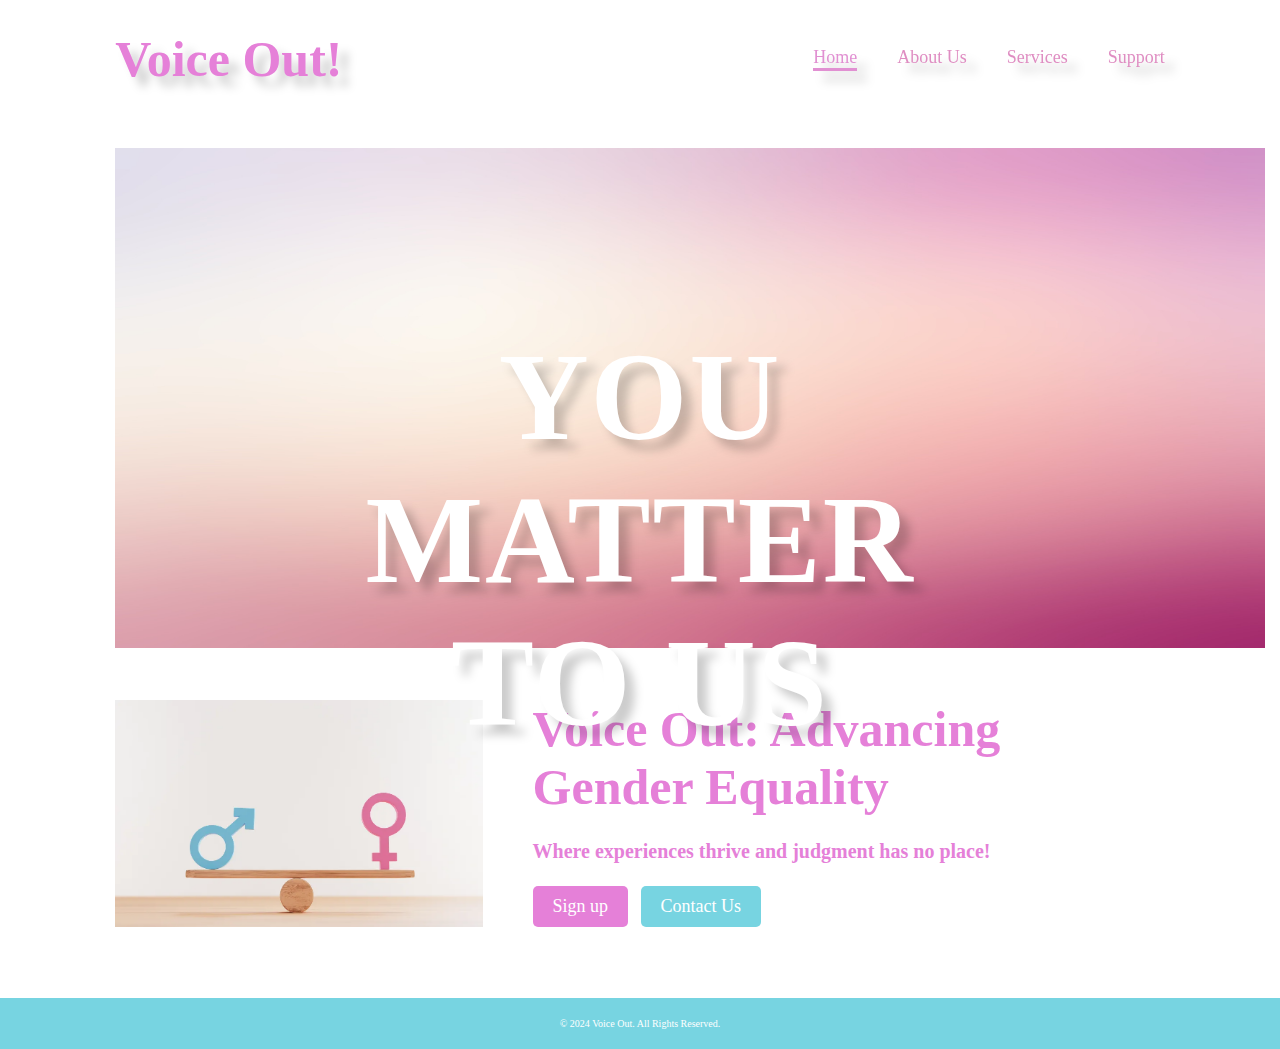
<file: webpage/index.html>
<!DOCTYPE html>
<html lang="en">
<head>
    <meta charset="utf-8">
    <meta name="viewport" content="width=device-width,initial-scale=1">
    <link href="https://fonts.googleapis.com/css2?family=Poppins:wght@400;600&display=swap" rel="stylesheet">
    <link rel="stylesheet" href="style.css">
    <title>Voice Out: Advancing Gender Equality</title>
</head>
<body>
    <header>
        <a href="#" class="logo"> Voice Out!</a> 
        <nav>
            <a href="#" class="active"> Home</a>
            <a href="about.html" >About Us</a>
            <a href="#" >Services</a>
            <a href="#" >Support</a>
        </nav>
    </header>
    <section class="Home">
        <div class="home-img">
            <img src="bg.jpg" alt="Background Image" height="500px" width="1150px">
             <div class="overlay-text">
                <h5>YOU MATTER TO US</h5>
             </div>
        <div class="home-content">
            <div class="home-design">
                <img src="home.webp">
            </div>
            <h3 class="texting-text">Voice Out: Advancing Gender Equality<span></span></h3>
            <h1>Where experiences thrive and judgment has no place!</h1>
            <a href="#about" class="btn">Sign up</a>
            <a href="#contact us" class="btn secondary-btn">Contact Us</a>
    </section>


</body>

<footer>
    <div class="footer-content">
        <p>&copy; 2024 Voice Out. All Rights Reserved.</p>
    </div>
</footer>
</html>
</file>
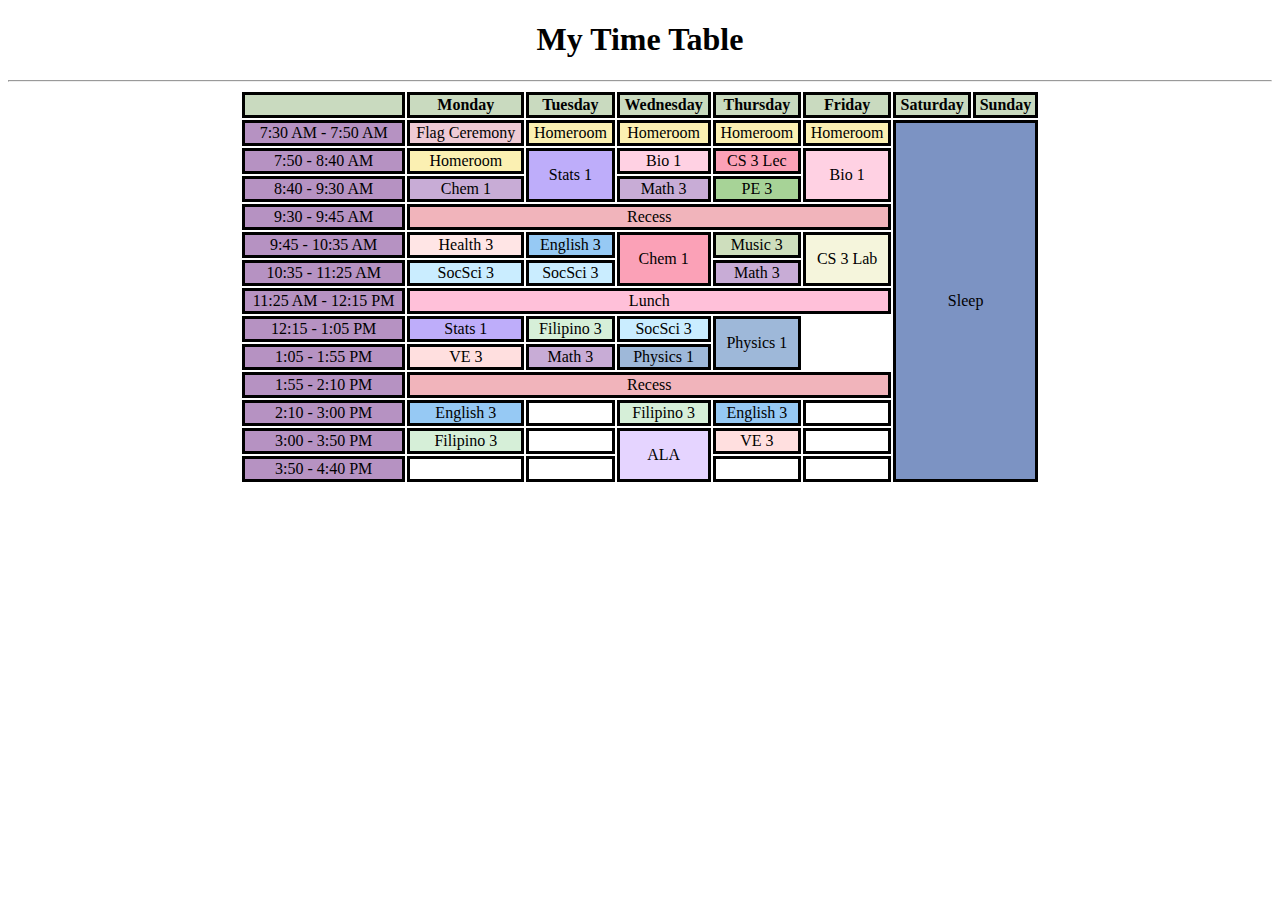
<file: files/My Time Table.html>
<!DOCTYPE html>
<html>
	<head>
		<title> Graded Exercise </title>
	</head>

	<body>
		<h1 align="center"> My Time Table </h1>
		<hr> </hr>
		
		<table width="800" align="center">
		 <tr bgcolor="#C9DABF" align="center">
			<th style="border-style: solid; border-width: 1px black;" witdh="#C9DABF"> </th>
			<th style="border-style: solid; border-width: 1px black;" witdh="#C9DABF"> Monday </th>
			<th style="border-style: solid; border-width: 1px black;" witdh="#C9DABF"> Tuesday </th>
			<th style="border-style: solid; border-width: 1px black;" witdh="#C9DABF"> Wednesday </th>
			<th style="border-style: solid; border-width: 1px black;" witdh="#C9DABF"> Thursday </th>
			<th style="border-style: solid; border-width: 1px black;" witdh="#C9DABF"> Friday </th>
			<th style="border-style: solid; border-width: 1px black;" witdh="#C9DABF"> Saturday </th>
			<th style="border-style: solid; border-width: 1px black;" witdh="#C9DABF"> Sunday </th>
		 </tr>
		 
		 <tr align="center">
			<td style="border-style: solid; border-width: 1px black;" bgcolor="#B692C2"> 7:30 AM - 7:50 AM </td>
			<td style="border-style: solid; border-width: 1px black;" bgcolor="#EECAD5"> Flag Ceremony </td>
			<td style="border-style: solid; border-width: 1px black;" bgcolor="#FBF0B2"> Homeroom </td>
			<td style="border-style: solid; border-width: 1px black;" bgcolor="#FBF0B2"> Homeroom </td>
			<td style="border-style: solid; border-width: 1px black;" bgcolor="#FBF0B2"> Homeroom </td>
			<td style="border-style: solid; border-width: 1px black;" bgcolor="#FBF0B2"> Homeroom </td>
			<td style="border-style: solid; border-width: 1px black;" rowspan="13" colspan="2" bgcolor="7C93C3"> Sleep </td>
		 </tr>
		 
		 
		 <tr align="center">
			<td style="border-style: solid; border-width: 1px black;" bgcolor="#B692C2"> 7:50 - 8:40 AM </td>
			<td style="border-style: solid; border-width: 1px black;" bgcolor="#FBF0B2"> Homeroom </td>
			<td style="border-style: solid; border-width: 1px black;" bgcolor="#BEADFA" rowspan=2> Stats 1 </td>
			<td style="border-style: solid; border-width: 1px black;" bgcolor="#FFD1E3"> Bio 1 </td>
			<td style="border-style: solid; border-width: 1px black;" bgcolor="#FBA1B7"> CS 3 Lec</td>
			<td style="border-style: solid; border-width: 1px black;" bgcolor="#FFD1E3" rowspan=2> Bio 1 </td>
		</tr>
		
<tr align="center">
			<td style="border-style: solid; border-width: 1px black;" bgcolor="#B692C2"> 8:40 - 9:30 AM </td>
			<td style="border-style: solid; border-width: 1px black;" bgcolor="#C8ACD6"> Chem 1 </td>
			<td style="border-style: solid; border-width: 1px black;" bgcolor="#C8ACD6"> Math 3 </td>
			<td style="border-style: solid; border-width: 1px black;" bgcolor="#A7D397"> PE 3 </td>
		</tr>
		
		<tr align="center">
			<td style="border-style: solid; border-width: 1px black;" bgcolor="#B692C2"> 9:30 - 9:45 AM </td>
			<td style="border-style: solid; border-width: 1px black;" bgcolor="#F1B4BB" colspan=5> Recess </td>
		</tr>
		
		<tr align="center">
			<td style="border-style: solid; border-width: 1px black;" bgcolor="B692C2"> 9:45 - 10:35 AM </td>
			<td style="border-style: solid; border-width: 1px black;" bgcolor="#FFE5E5"> Health 3 </td>
			<td style="border-style: solid; border-width: 1px black;" bgcolor="#96C9F4"> English 3 </td>
			<td style="border-style: solid; border-width: 1px black;" bgcolor="#FBA1B7" rowspan=2> Chem 1 </td>
			<td style="border-style: solid; border-width: 1px black;" bgcolor="#CEDEBD"> Music 3 </td>
			<td style="border-style: solid; border-width: 1px black;" bgcolor="#F5F5DC" rowspan=2> CS 3 Lab </td>
		</tr>
		
		<tr align="center">
			<td style="border-style: solid; border-width: 1px black;" bgcolor="#B692C2"> 10:35 - 11:25 AM </td>
			<td style="border-style: solid; border-width: 1px black;" bgcolor="#CAEDFF"> SocSci 3 </td>
			<td style="border-style: solid; border-width: 1px black;" bgcolor="#CAEDFF"> SocSci 3 </td>
            <td style="border-style: solid; border-width: 1px black;" bgcolor="#C8ACD6"> Math 3 </td>
		</tr>
		
		<tr align="center">
		<td style="border-style: solid; border-width: 1px black;" bgcolor="#B692C2"> 11:25 AM - 12:15 PM </td>
		<td style="border-style: solid; border-width: 1px black;" bgcolor="#FFC0D9" colspan=5> Lunch </td>
		</tr>
		
		<tr align="center">
		<td style="border-style: solid; border-width: 1px black;" bgcolor="#B692C2"> 12:15 - 1:05 PM </td>
		<td style="border-style: solid; border-width: 1px black;" bgcolor="#BEADFA"> Stats 1 </td>
		<td style="border-style: solid; border-width: 1px black;" bgcolor="#D6EFD8"> Filipino 3 </td>
		<td style="border-style: solid; border-width: 1px black;" bgcolor="#CAEDFF"> SocSci 3 </td>
		<td style="border-style: solid; border-width: 1px black;" bgcolor="#9EB8D9" rowspan=2> Physics 1 </td>
        
		</tr>
		
		<tr align="center">
		<td style="border-style: solid; border-width: 1px black;" bgcolor="#B692C2"> 1:05 - 1:55 PM </td>
		<td style="border-style: solid; border-width: 1px black;" bgcolor="#FFDFDF"> VE 3 </td>
		<td style="border-style: solid; border-width: 1px black;" bgcolor="#C8ACD6"> Math 3 </td>
		<td style="border-style: solid; border-width: 1px black;" bgcolor="#9EB8D9"> Physics 1 </td>
		</tr>
		
		<tr align="center">
		<td style="border-style: solid; border-width: 1px black;" bgcolor="#B692C2"> 1:55 - 2:10 PM </td>
		<td style="border-style: solid; border-width: 1px black;" bgcolor="#F1B4BB" colspan=5> Recess </td>
		</tr>
		
		<tr align="center">
		<td style="border-style: solid; border-width: 1px black;" bgcolor="#B692C2"> 2:10 - 3:00 PM </td>
		<td style="border-style: solid; border-width: 1px black;" bgcolor="96C9F4"> English 3 </td>
		<td style="border-style: solid; border-width: 1px black;" bgcolor=""> </td>
		<td style="border-style: solid; border-width: 1px black;" bgcolor="#D6EFD8"> Filipino 3 </td>
		<td style="border-style: solid; border-width: 1px black;" bgcolor="#96C9F4"> English 3 </td>
		<td style="border-style: solid; border-width: 1px black;" bgcolor=""> </td>
		</tr>
		
		<tr align="center">
		<td style="border-style: solid; border-width: 1px black;" bgcolor="#B692C2"> 3:00 - 3:50 PM </td>
		<td style="border-style: solid; border-width: 1px black;" bgcolor="#D6EFD8"> Filipino 3 </td>
		<td style="border-style: solid; border-width: 1px black;" bgcolor=""> </td>
		<td style="border-style: solid; border-width: 1px black;" bgcolor="#E5D4FF" rowspan=2> ALA </td>
		<td style="border-style: solid; border-width: 1px black;" bgcolor="#FFDFDF"> VE 3 </td>
		<td style="border-style: solid; border-width: 1px black;" bgcolor=""> </td>
		</tr>
		
		<tr align="center">
		<td style="border-style: solid; border-width: 1px black;" bgcolor="#B692C2"> 3:50 - 4:40 PM </td>
		<td style="border-style: solid; border-width: 1px black;"> </td>
		<td style="border-style: solid; border-width: 1px black;" bgcolor=""> </td>
		<td style="border-style: solid; border-width: 1px black;" bgcolor=""> </td>
		<td style="border-style: solid; border-width: 1px black;" bgcolor=""> </td>
		</tr>
		
		</table>
	</body>
</html>
</file>
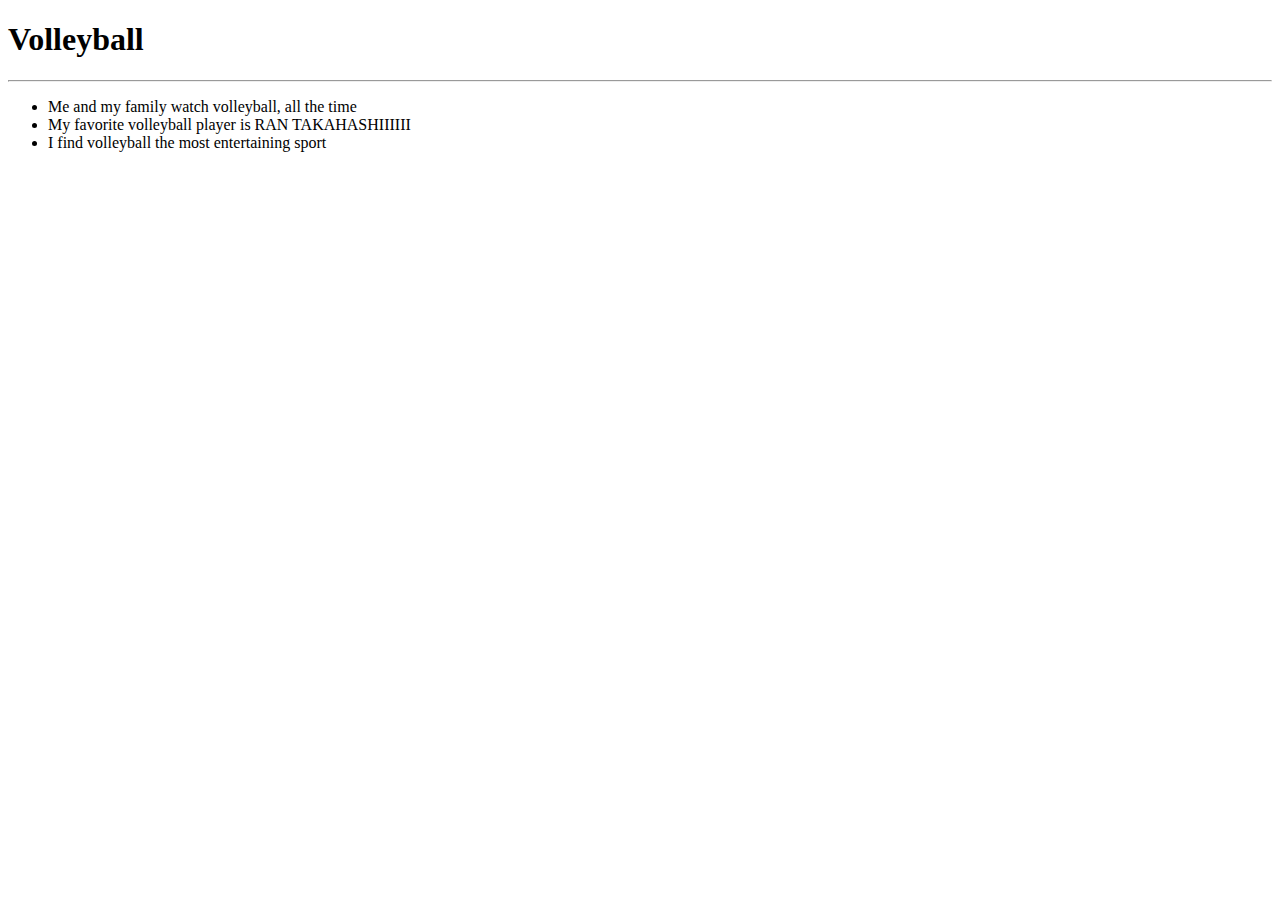
<file: files/subpage 1.html>
<!DOCTYPE html>
<html>
  <head>
    <title>Graded Excercise</title>
  </head>
  <body>
    
      <h1>Volleyball</h1>
      <hr>
      
      <ul>
        <li>Me and my family watch volleyball, all the time</li>
        <li>My favorite volleyball player is RAN TAKAHASHIIIIII</li>
        <li>I find volleyball the most entertaining sport</li>
      </ul>
      
  </body>
</html>
</file>
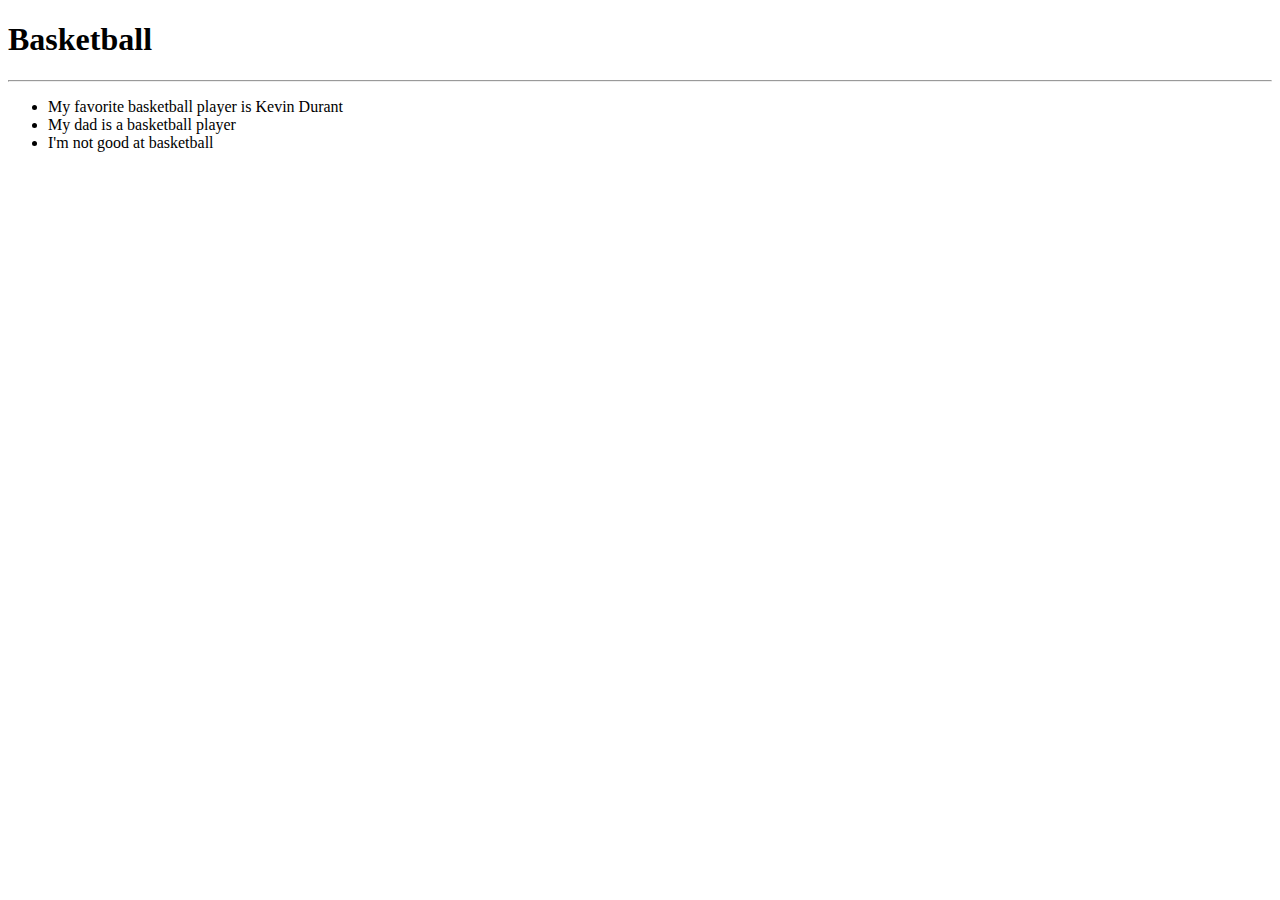
<file: files/subpage 2.html>
<!DOCTYPE html>
<html>
  <head>
    <title>Graded Excercise</title>
  </head>
  <body>
    
      <h1>Basketball</h1>
      <hr>
      
      <ul>
        <li>My favorite basketball player is Kevin Durant </li>
        <li>My dad is a basketball player</li>
        <li>I'm not good at basketball</li>
      </ul>
      
  </body>
</html>
</file>
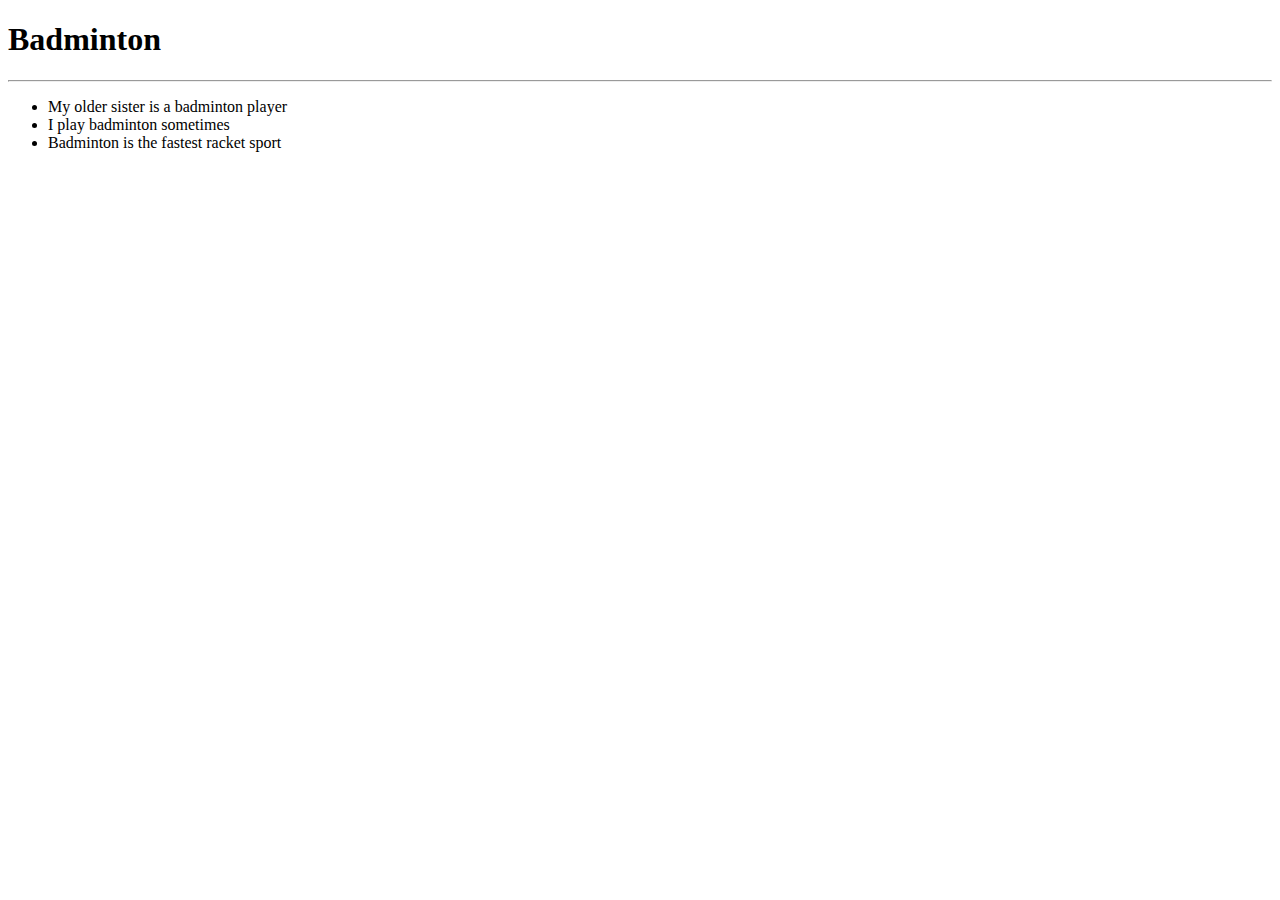
<file: files/subpage 3.html>
<!DOCTYPE html>
<html>
  <head>
    <title>Graded Excercise</title>
  </head>
  <body>
    
      <h1>Badminton</h1>
      <hr>
      
      <ul>
        <li>My older sister is a badminton player</li>
        <li>I play badminton sometimes</li>
        <li>Badminton is the fastest racket sport</li>
      </ul>
      
  </body>
</html>
</file>
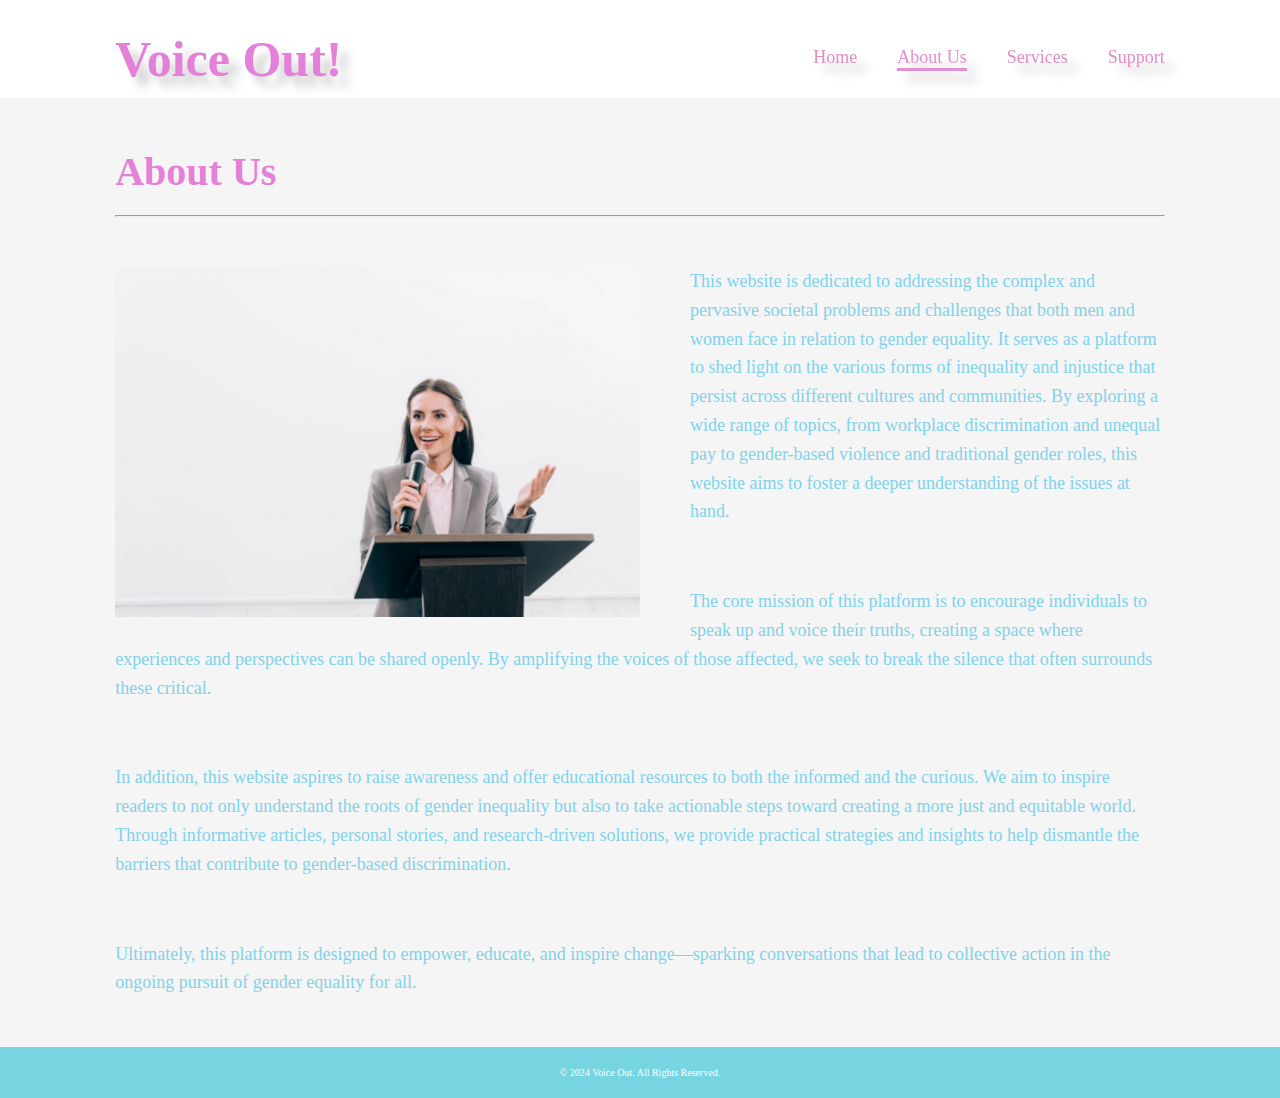
<file: webpage/about.html>
<!DOCTYPE html>
<html lang="en">
<head>
    <meta charset="utf-8">
    <meta name="viewport" content="width=device-width, initial-scale=1">
    <link rel="stylesheet" href="style.css">
    <title>About Us | Voice Out: Advancing Gender Equality</title>
</head>
<body>
    <header>
        <a href="index.html" class="logo">Voice Out!</a> 
        <nav>
            <a href="index.html">Home</a>
            <a href="about.html" class="active">About Us</a>
            <a href="#">Services</a>
            <a href="#">Support</a>
        </nav>
    </header>

    <section class="about">
        <div class="about-content">
            <h1>About Us</h1>
            <hr>
            <div class="about-img">
                <img src="talk.jpg">
             </div>
            <p>This website is dedicated to addressing the complex and pervasive societal problems and challenges that both men and women face in relation to gender equality. It serves as a platform to shed light on the various forms of inequality and injustice that persist across different cultures and communities. By exploring a wide range of topics, from workplace discrimination and unequal pay to gender-based violence and traditional gender roles, this website aims to foster a deeper understanding of the issues at hand.</p>
            <br> 
            <p>The core mission of this platform is to encourage individuals to speak up and voice their truths, creating a space where experiences and perspectives can be shared openly. By amplifying the voices of those affected, we seek to break the silence that often surrounds these critical.</p>
            <br>
            <p>In addition, this website aspires to raise awareness and offer educational resources to both the informed and the curious. We aim to inspire readers to not only understand the roots of gender inequality but also to take actionable steps toward creating a more just and equitable world. Through informative articles, personal stories, and research-driven solutions, we provide practical strategies and insights to help dismantle the barriers that contribute to gender-based discrimination.</p>   
            <br>
            <p>Ultimately, this platform is designed to empower, educate, and inspire change—sparking conversations that lead to collective action in the ongoing pursuit of gender equality for all.</p>    
        </div>
    </section>
</body>

<footer>
    <div class="footer-content">
        <p>&copy; 2024 Voice Out. All Rights Reserved.</p>
    </div>
</footer>
</html>
</file>
<file: webpage/style.css>
* {
    margin: 0;
    padding: 0;
    box-sizing: border-box;
    text-decoration: none;
    font-family: 'Times New Roman', Times, serif;
}

html {
    font-size: 62.5%;
}

body {
    width: 100%;
    height: 100vh;
    overflow-x: hidden;
    background-color: white;
    color: #e580d8;
}

header {
    margin-top: 20px;
    position: relative;
    width: 100%;
    padding: 1rem 9%;
    background-color: transparent;
    filter: drop-shadow(10px 10px 5px rgba(0, 0, 0, 0.2));
    display: flex;
    justify-content: space-between;
    align-items: center;
    z-index: 100;
}

.logo {
    font-size: 5rem;
    color: #e580d8;
    font-weight: bold;
    cursor: pointer;
    transition: transform 0.5s ease;
}

.logo:hover {
    transform: scale(1.1);
}



/* Navigation Styles */
nav {
    display: flex;
    align-items: center;
}

nav a {
    font-size: 1.8rem;
    color: #df8dc2;
    margin-left: 4rem;
    font-weight: 500;
    transition: color 0.3s ease, border-bottom 0.3s ease;
    border-bottom: 3px solid transparent; 
}

nav a:hover,
nav a.active {
    color: #e190d2;
    border-bottom: 3px solid #e190d2; 
}

.overlay-text {
    top: 60%; 
    left: 50%; 
    position: absolute;
    transform: translate(-50%, -50%);
    filter: drop-shadow(10px 10px 5px rgba(0, 0, 0, 0.2));
    text-align: center;
    color: white;
    font-family: 'Poppins', sans-serif;
    font-size: 15rem;
    font-weight: bold;
    letter-spacing: 0.2rem;
}

@media (max-width: 950px) {
    nav {
        display: none;
    }

    nav.active {
        display: block;
        position: relative;
        top: 100%;
        right: 0;
        width: 40%;
        border-left: 3px solid #e580d8;
    }

    nav a {
        display: block;
        font-size: 4rem;
        margin: 3rem;
    }

    nav a:hover,
    nav a.active {
        padding: 1rem;
        border-radius: 0.5rem;
        border-bottom: 0.5rem solid #e580d8;
    }
}

section {
    min-height: 100vh;
    padding: 5rem 9%;
}

.home {
    display: flex;
    justify-content: center;
    align-items: center;
    gap: 8rem;
    background-color: white;
}

.home-content {
    animation: fadeIn 2s ease-in-out;
}

.home-content h1 {
    margin-top: 20px;
    font-size: 2rem;
    font-weight: 800;
    line-height: 1.5;
}

.home-content h3 {
    font-size: 5rem;
    margin: 5rem 0 1rem;
    font-weight: 800;
}

span {
    color: #e580d8;
}

.about {
    min-height: 100vh;
    padding: 5rem 9%;
    background-color: #f5f5f5;
}

.about-content {
    h1 {
        font-size: 4rem;
        font-weight: 800;
        margin-bottom: 2rem;
    }

    p {
        padding-top: 5rem;
        font-size: 1.8rem;
        line-height: 1.6;
        color: #81d2ea;
    }
}

.btn {
    padding: 1rem 2rem;
    font-size: 1.8rem;
    background-color: #e580d8;
    color: white;
    border-radius: 0.5rem;
    transition: background-color 0.3s ease;
    text-decoration: none;
    display: inline-block;
    margin-top: 2rem;
}

.btn:hover {
    background-color: #df8dc2;
}

.secondary-btn {
    background-color: #77d4e1;
    margin-left: 1rem;
}

.secondary-btn:hover {
    background-color: #5fc0d1;
}

footer {
    background-color: #77d4e1; 
    color: white; 
    padding: 2rem 0;
    text-align: center; 
    width: 100%;
}

.footer-content {
    max-width: 1200px; 
    margin: 0 auto;
}

.home-design img,
.about-img img {
    float: left;
    margin-right: 5rem;
}

.home-design img {
    height: 35%;
    width: 35%;
}

.about-img img {
    margin-top: 5rem;
    height: 50%;
    width: 50%;
}

@keyframes fadeIn {
    0% { opacity: 0; }
    100% { opacity: 1; }
}

@keyframes fadeInUp {
    0% { transform: translateY(20px); opacity: 0; }
    100% { transform: translateY(0); opacity: 1; }
}
</file>
